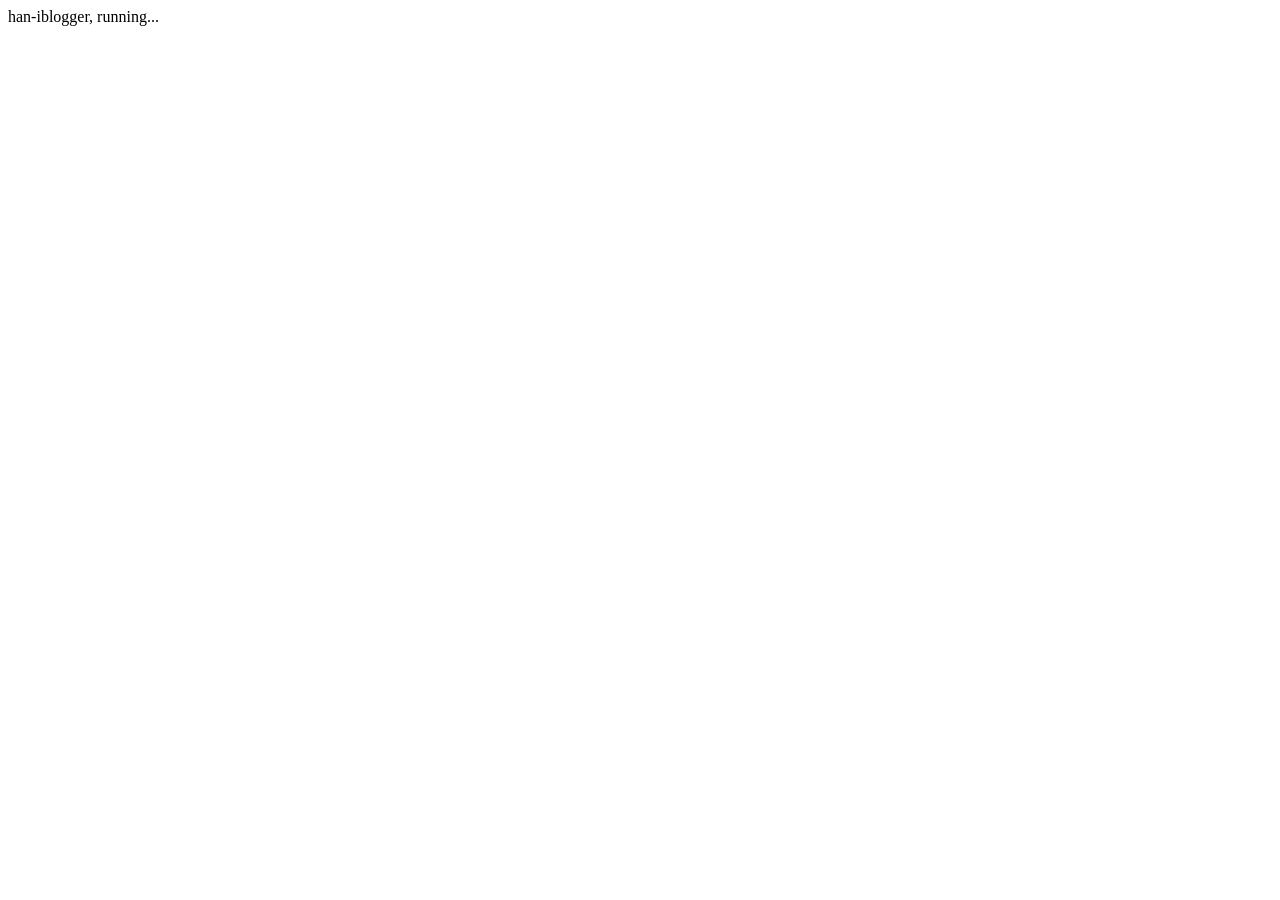
<file: han-iblogger/src/main/webapp/index.html>
<!DOCTYPE html>
<html>
<head lang="en">
    <link rel="icon" href="favicon.ico" type="image/x-icon">
    <meta charset="UTF-8">
    <title>han-iblogger</title>
</head>
<body>
    han-iblogger, running...
</body>
</html>
</file>
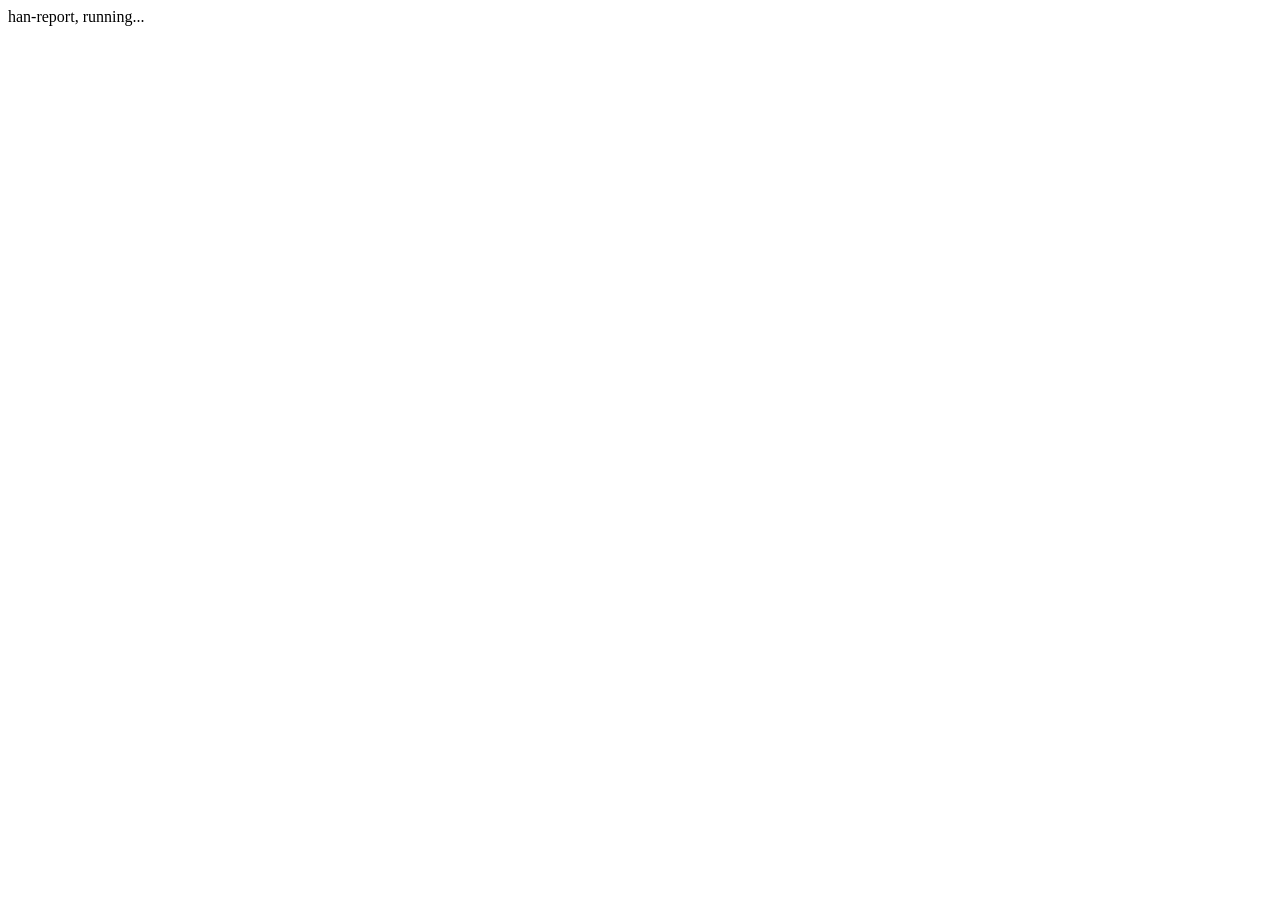
<file: han-report/src/main/webapp/index.html>
<!DOCTYPE html>
<html>
<head lang="en">
    <link rel="icon" href="favicon.ico" type="image/x-icon">
    <meta charset="UTF-8">
    <title>han-report</title>
</head>
<body>
    han-report, running...
</body>
</html>
</file>
